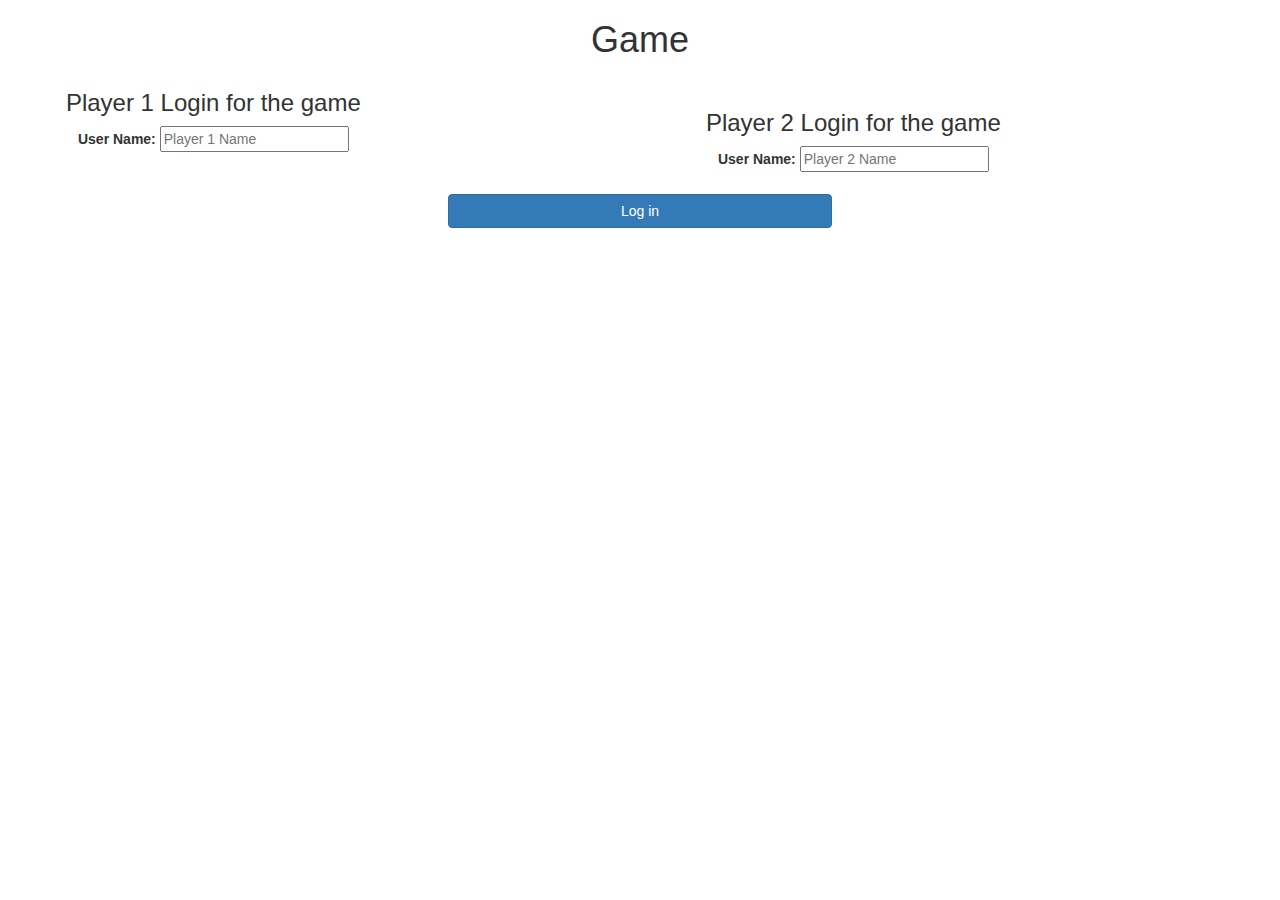
<file: index.html>
<!DOCTYPE html>
<html>
    <head>
        <title>Guess The Word</title>

        <meta name="viewport" content="width=device-width, initial-scale=1">
        <link rel="stylesheet" href="https://maxcdn.bootstrapcdn.com/bootstrap/3.4.0/css/bootstrap.min.css">
        <script src="https://ajax.googleapis.com/ajax/libs/jquery/3.4.1/jquery.min.js"></script>
        <script src="https://maxcdn.bootstrapcdn.com/bootstrap/3.4.0/js/bootstrap.min.js"></script>

        <link src="stylesheet" type="text/css" href="game.css">

        <script src="game_login.js"></script>
    </head>
    <body>

        <center>
            <h1>Game</h1>

            <div class="col-lg-4 col-sm-8 col-xs-11 login_div1">
                <h3 >Player 1 Login for the game</h3>
                <label>User Name:</label>
                <input type="text" id="player1_name_input" class="form_control" placeholder="Player 1 Name">
                <br>
            </div>
            <br>
            <div class="col-lg-4 col-sm-8 col-xs-11 login_div2"></div>
            </div>
            <h3 >Player 2 Login for the game</h3>
            <label>User Name:</label>
            <input type="text" id="player2_name_input" class="form_control" placeholder="Player 2 Name">
            <br>
        </div>
        <br>
        <button style="width:30%" class="btn btn-primary" onclick="addUser()">Log in</button>
        </center>

    </body>
</html>
</file>
<file: game.css>
body
{
    background: lightblue;
}

.login_div1 , .login_div2
{
    background: white;
    padding: 10px;
    float: none;
    border-radius: 15px;
}


#player1_name , #player2_name
{
    display: inline-block;
    margin-left: 20px;
}
#word
{
    width: 60%;
}
#word_display
{
    letter-spacing: 5px;
}
#output
{
    background: white;
    border-radius: 10px;
    border-top: 10px solid #AA4465;
    padding: 10px;
    float: none;
    text-align: left;
}
</file>
